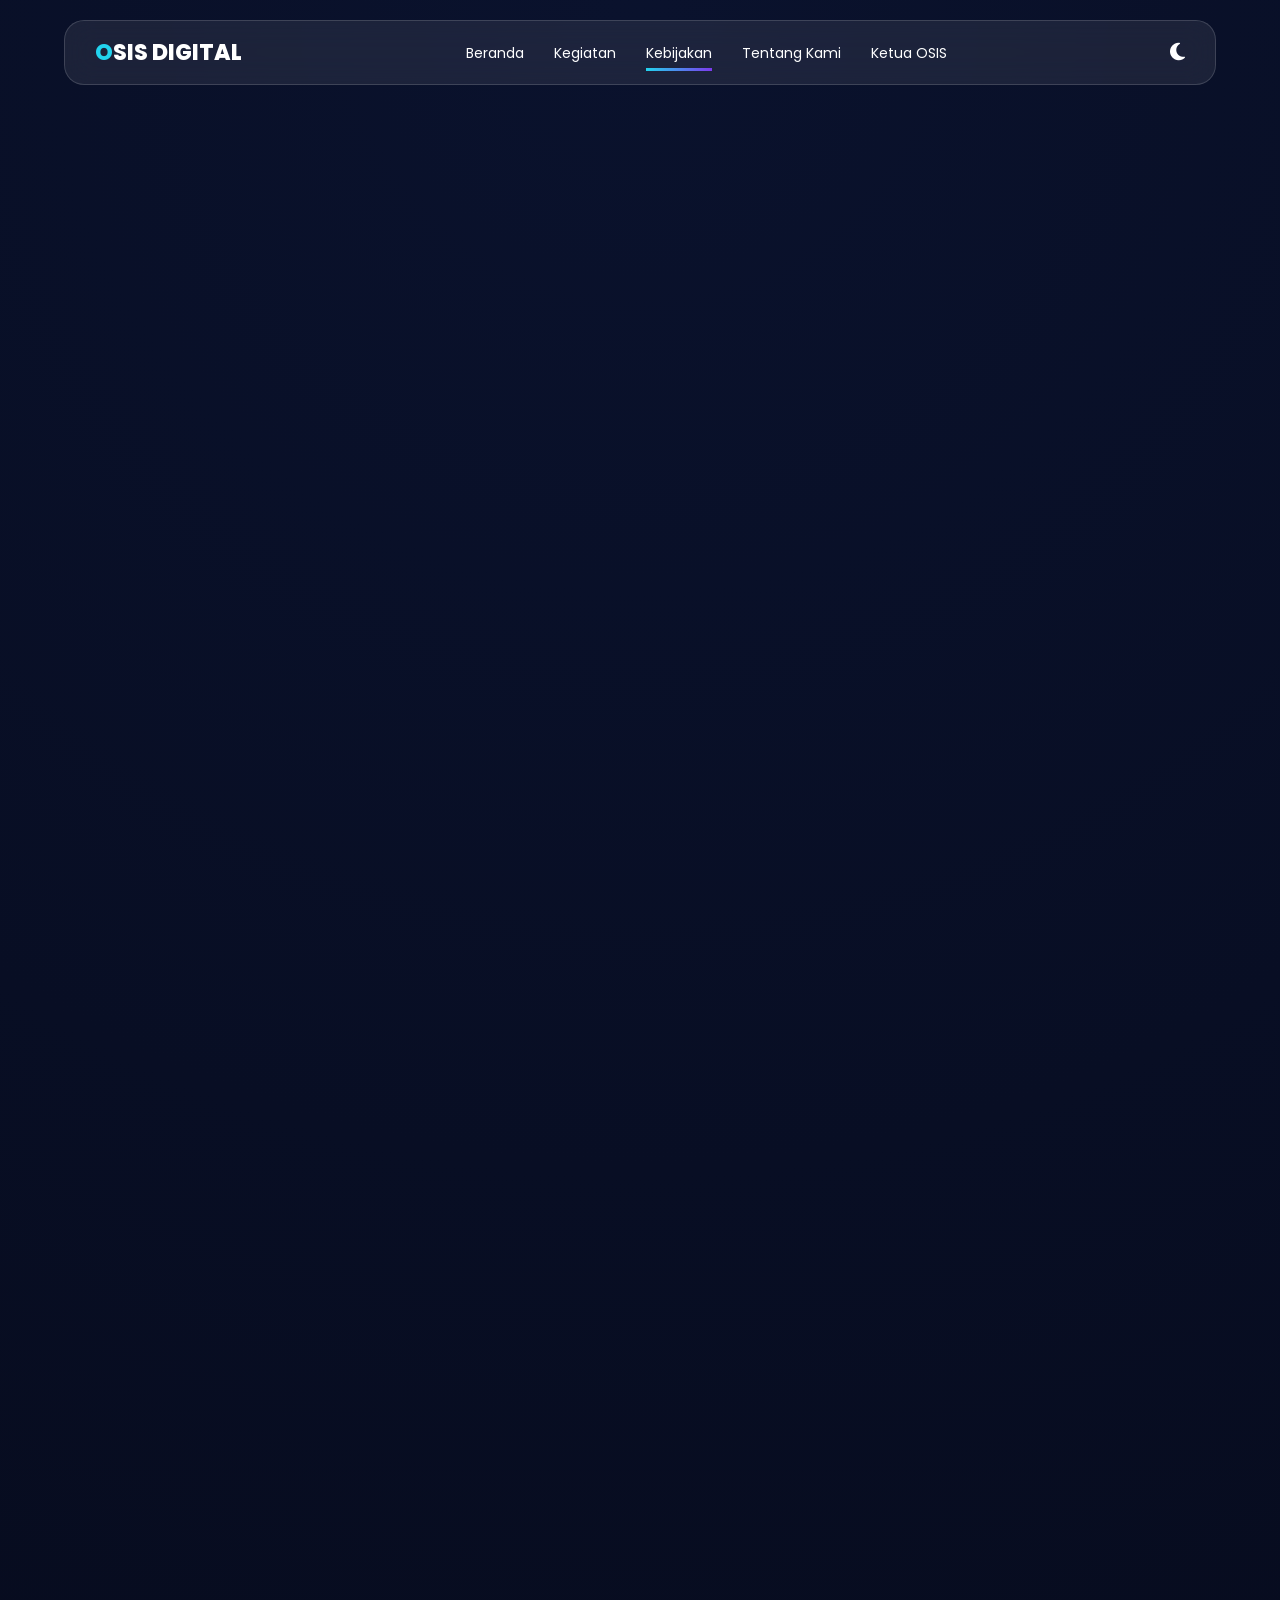
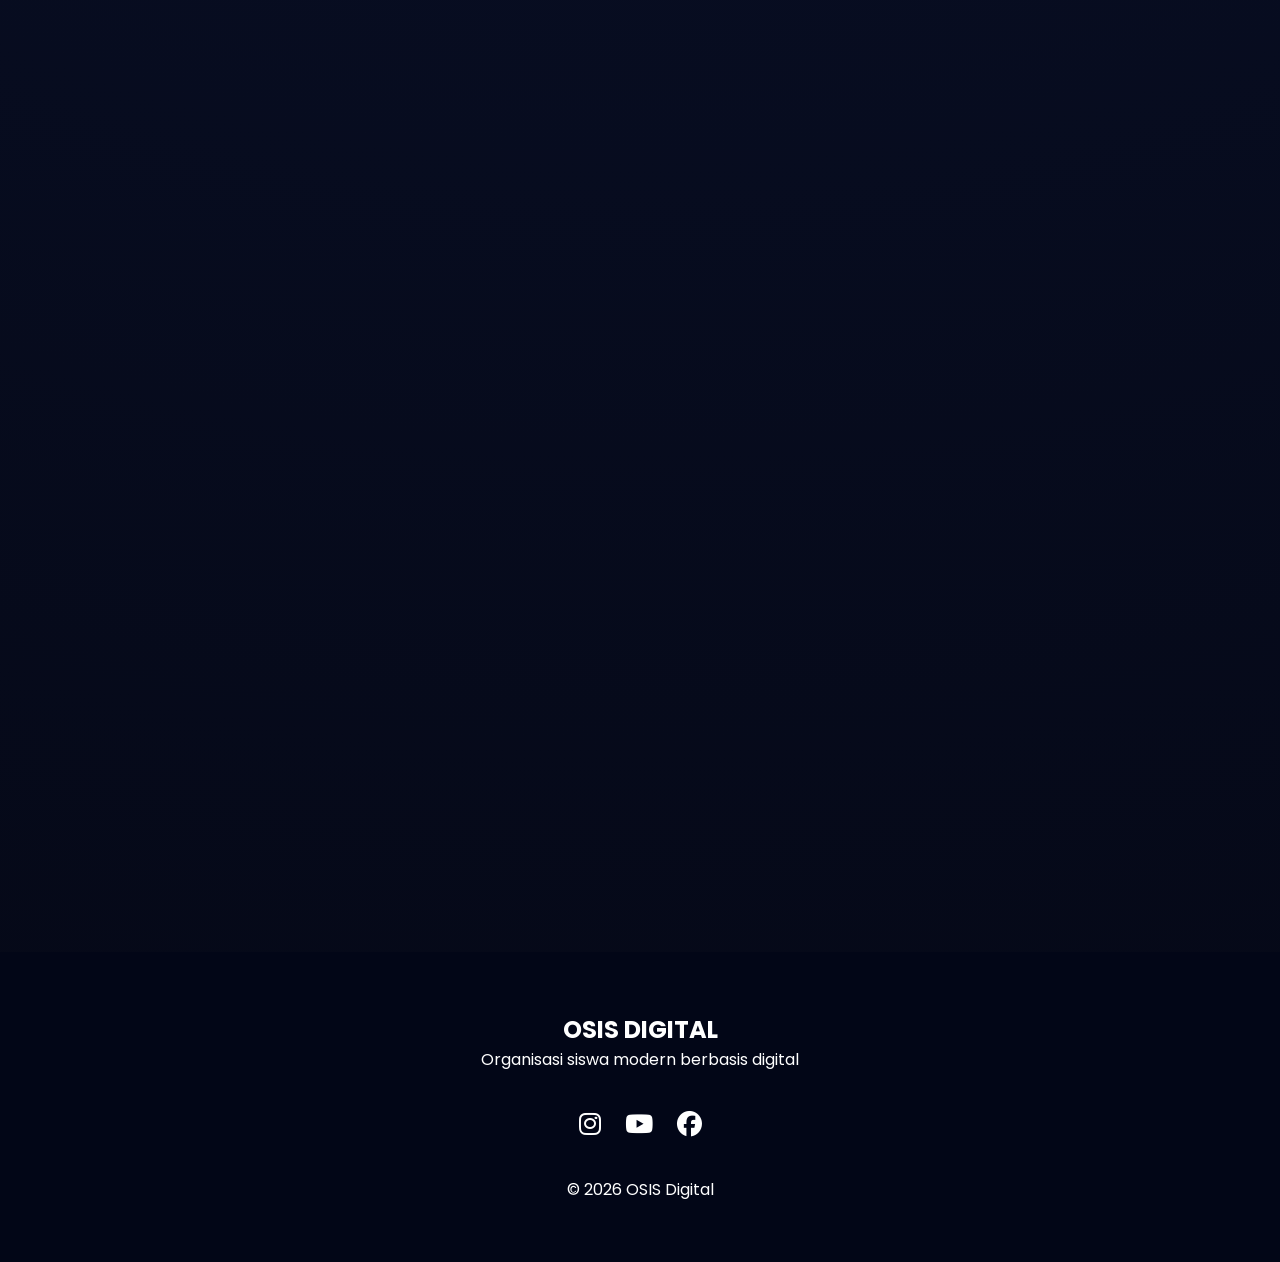
<file: kebijakan.html>
<!DOCTYPE html>
<html lang="id">

<head>

<meta charset="UTF-8">

<meta name="viewport" content="width=device-width, initial-scale=1.0">


<title>Kebijakan OSIS Digital</title>


<link rel="stylesheet" href="css/style.css">

<link rel="stylesheet" href="css/kebijakan.css">


<link rel="stylesheet"
href="https://cdnjs.cloudflare.com/ajax/libs/font-awesome/6.5.0/css/all.min.css">


<link href="https://fonts.googleapis.com/css2?family=Poppins:wght@300;400;600;700&display=swap" rel="stylesheet">


</head>



<body>




<!-- NAVBAR -->


<header>


<nav class="navbar">


<div class="logo">

<span>O</span>SIS DIGITAL

</div>



<ul class="nav-menu">


<li>
<a href="index.html">
Beranda
</a>
</li>


<li>
<a href="kegiatan.html">
Kegiatan
</a>
</li>


<li>
<a class="active" href="kebijakan.html">
Kebijakan
</a>
</li>


<li>
<a href="tentang.html">
Tentang Kami
</a>
</li>


<li>
<a href="ketua.html">
Ketua OSIS
</a>
</li>


</ul>




<button id="theme-btn">

<i class="fa-solid fa-moon"></i>

</button>



</nav>


</header>








<!-- HERO -->


<section class="hero page-hero">


<div class="hero-content">


<p class="welcome">
ATURAN ORGANISASI
</p>


<h1>
KEBIJAKAN
<span>OSIS</span>
</h1>



<p>
Pedoman organisasi untuk membangun
OSIS yang disiplin, profesional, dan bertanggung jawab.
</p>



</div>


</section>









<!-- TATA TERTIB -->


<section>


<div class="section-title">

<h2>
Tata Tertib OSIS
</h2>


<p>
Aturan dasar dalam organisasi
</p>


</div>





<div class="policy-grid">





<div class="policy-card">


<i class="fa-solid fa-user-check"></i>


<h3>
Disiplin Anggota
</h3>


<p>
Setiap anggota OSIS wajib mengikuti
aturan organisasi dan bertanggung jawab
atas tugas yang diberikan.
</p>


</div>






<div class="policy-card">


<i class="fa-solid fa-clock"></i>


<h3>
Ketepatan Waktu
</h3>


<p>
Mengutamakan kedisiplinan dalam
rapat dan kegiatan OSIS.
</p>


</div>







<div class="policy-card">


<i class="fa-solid fa-people-group"></i>


<h3>
Kerja Sama
</h3>


<p>
Menghargai seluruh anggota dan
membangun hubungan positif.
</p>


</div>





</div>


</section>









<!-- HAK DAN KEWAJIBAN -->


<section class="two-column">



<div class="policy-box">


<h2>
Hak Anggota
</h2>


<ul>


<li>
Mengikuti seluruh program OSIS.
</li>


<li>
Memberikan ide dan pendapat.
</li>


<li>
Mendapatkan kesempatan berkembang.
</li>


<li>
Mendapatkan pengalaman organisasi.
</li>


</ul>



</div>







<div class="policy-box">


<h2>
Kewajiban Anggota
</h2>


<ul>


<li>
Menjalankan tugas organisasi.
</li>


<li>
Menjaga nama baik OSIS.
</li>


<li>
Mengikuti kegiatan yang telah ditentukan.
</li>


<li>
Menghormati seluruh anggota.
</li>


</ul>



</div>



</section>









<!-- KODE ETIK -->


<section>



<div class="section-title">


<h2>
Kode Etik OSIS
</h2>


</div>




<div class="ethic">


<div>


<span>
01
</span>


<h3>
Integritas
</h3>


<p>
Selalu jujur dan bertanggung jawab
dalam menjalankan organisasi.
</p>


</div>





<div>


<span>
02
</span>


<h3>
Profesional
</h3>


<p>
Bekerja dengan disiplin dan
semangat pelayanan.
</p>


</div>





<div>


<span>
03
</span>


<h3>
Kreatif
</h3>


<p>
Menciptakan inovasi baru untuk
perkembangan OSIS.
</p>


</div>



</div>



</section>









<!-- FOOTER -->


<footer>


<h2>
OSIS DIGITAL
</h2>


<p>
Organisasi siswa modern berbasis digital
</p>



<div class="social">


<i class="fa-brands fa-instagram"></i>

<i class="fa-brands fa-youtube"></i>

<i class="fa-brands fa-facebook"></i>


</div>



<p>
© 2026 OSIS Digital
</p>



</footer>







<script src="js/main.js"></script>


</body>


</html>
</file>
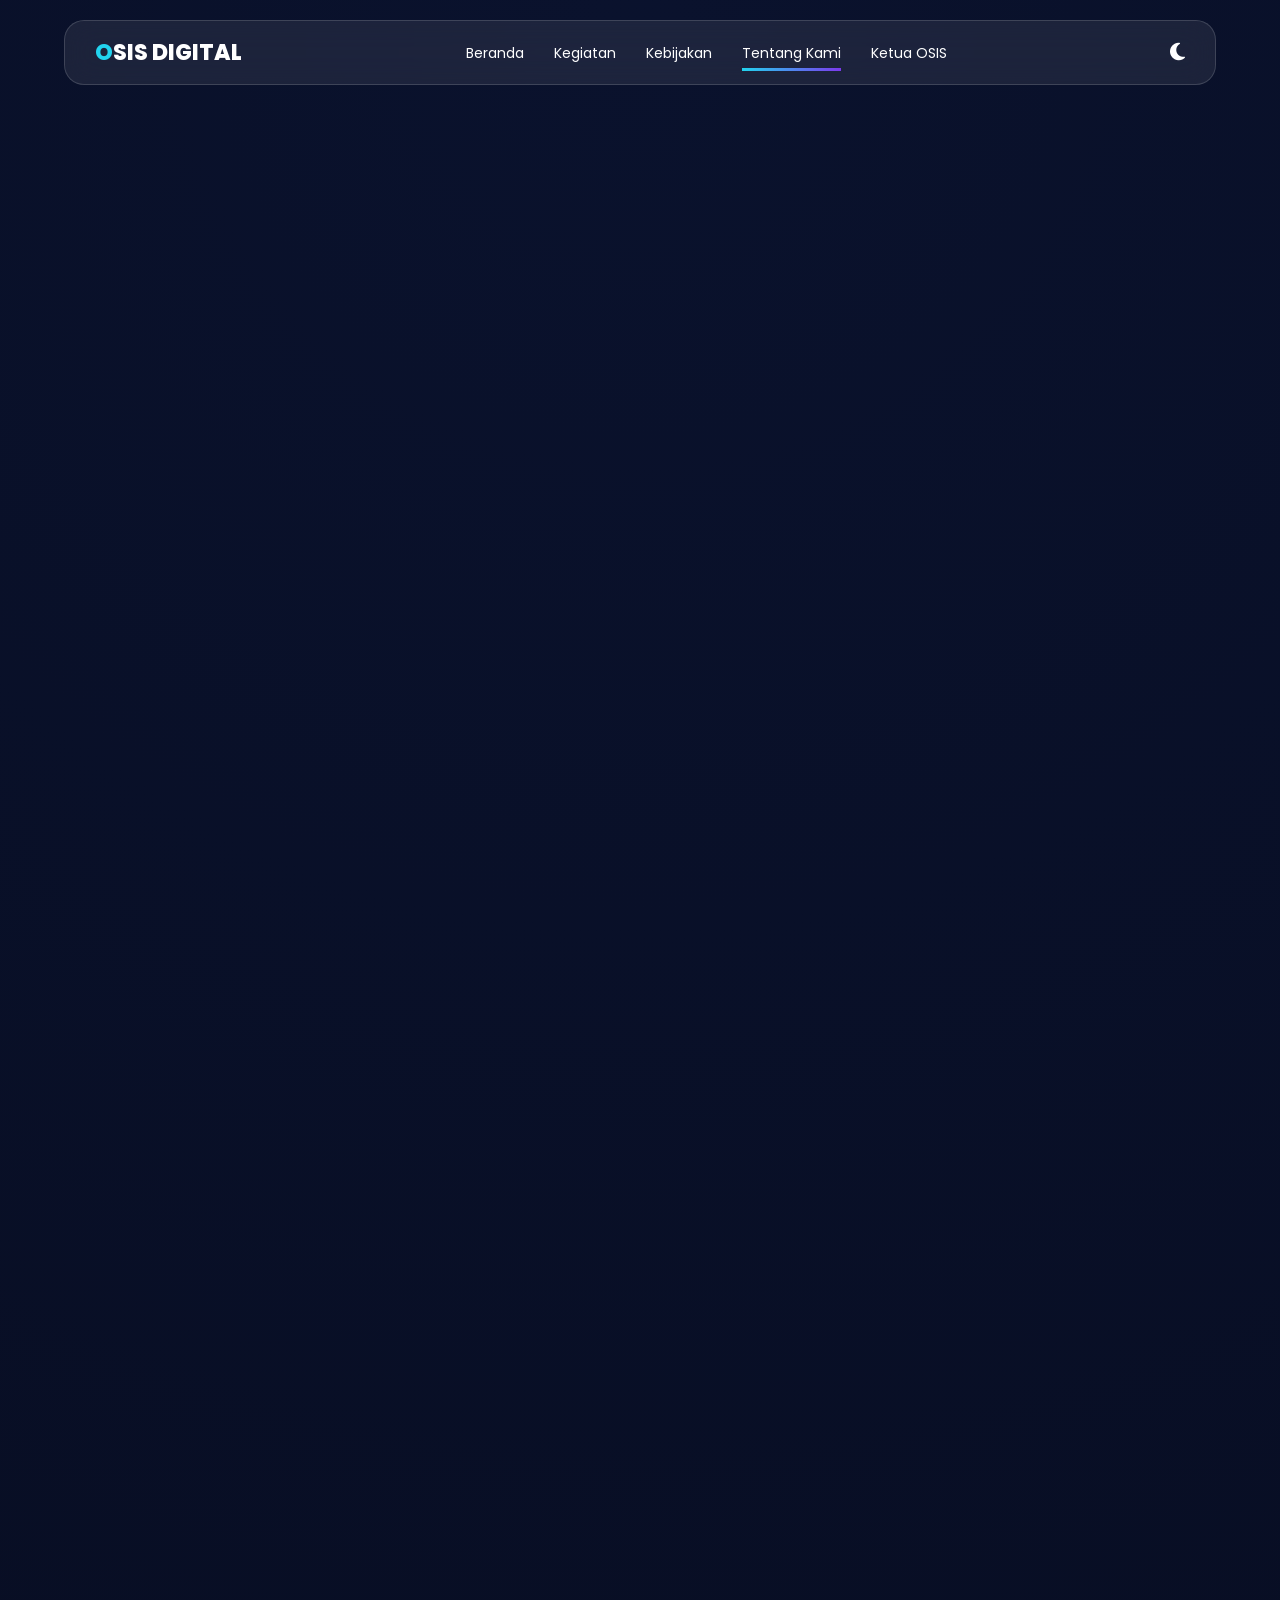
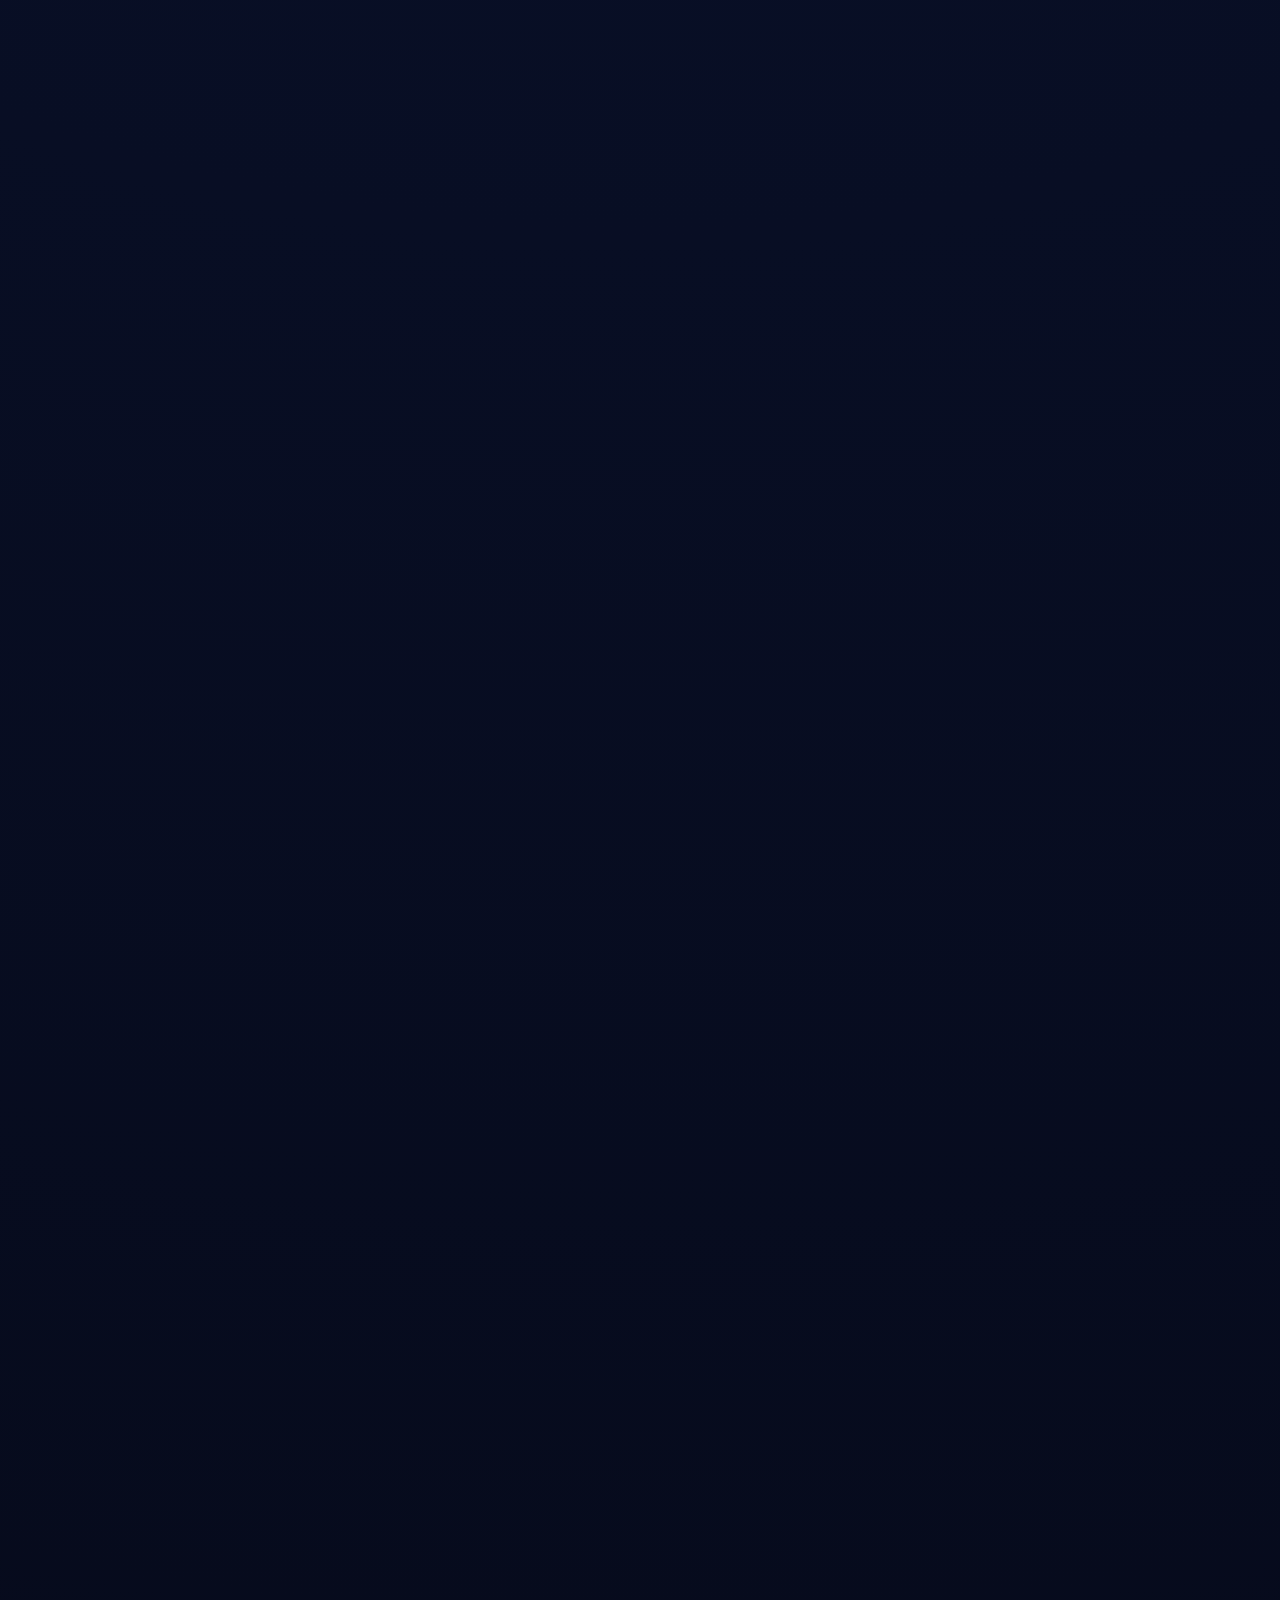
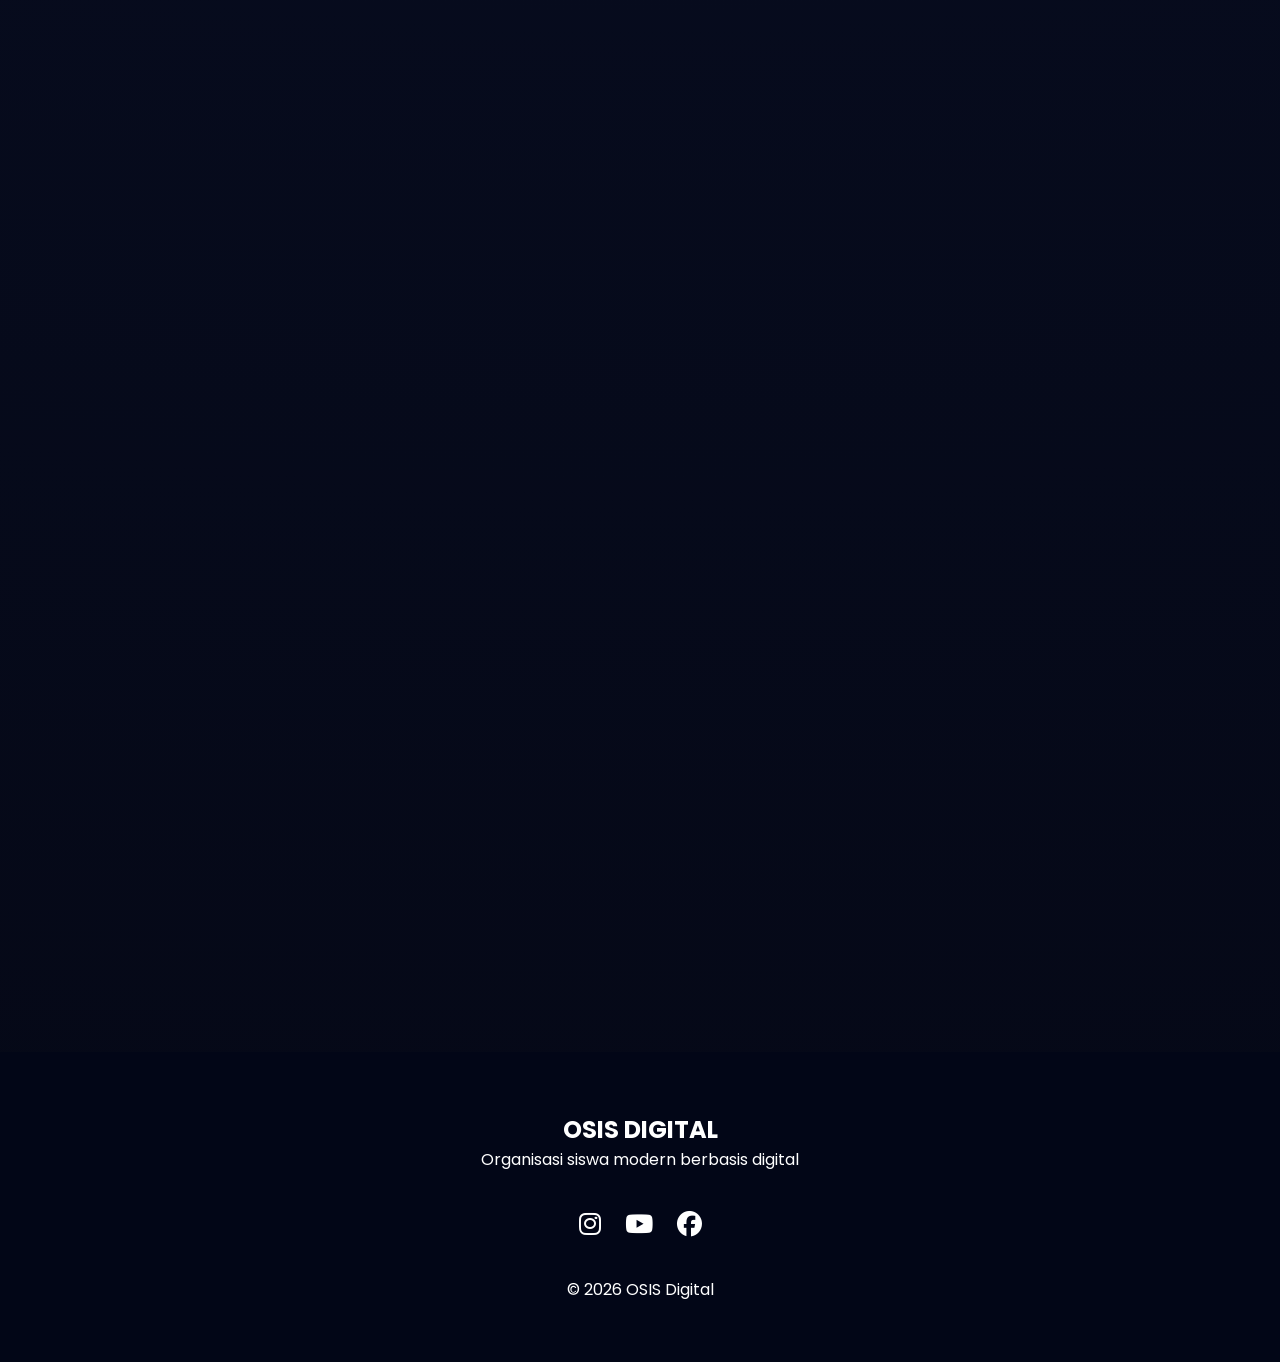
<file: tentang.html>
<!DOCTYPE html>
<html lang="id">

<head>

<meta charset="UTF-8">

<meta name="viewport" content="width=device-width, initial-scale=1.0">


<title>Tentang OSIS Digital</title>


<link rel="stylesheet" href="css/style.css">

<link rel="stylesheet" href="css/tentang.css">


<link rel="stylesheet"
href="https://cdnjs.cloudflare.com/ajax/libs/font-awesome/6.5.0/css/all.min.css">


<link href="https://fonts.googleapis.com/css2?family=Poppins:wght@300;400;600;700;800&display=swap" rel="stylesheet">


</head>


<body>




<header>


<nav class="navbar">


<div class="logo">

<span>O</span>SIS DIGITAL

</div>




<ul class="nav-menu">


<li>
<a href="index.html">
Beranda
</a>
</li>


<li>
<a href="kegiatan.html">
Kegiatan
</a>
</li>


<li>
<a href="kebijakan.html">
Kebijakan
</a>
</li>


<li>
<a class="active" href="tentang.html">
Tentang Kami
</a>
</li>


<li>
<a href="ketua.html">
Ketua OSIS
</a>
</li>


</ul>



<button id="theme-btn">

<i class="fa-solid fa-moon"></i>

</button>


</nav>


</header>









<!-- HERO -->

<section class="hero page-hero">


<div class="hero-content">


<p class="welcome">
IDENTITAS ORGANISASI
</p>



<h1>
TENTANG
<span>OSIS</span>
</h1>



<p>
Mengenal lebih dekat organisasi siswa
yang menjadi wadah kreativitas dan kepemimpinan.
</p>



</div>


</section>








<!-- SEJARAH -->

<section>



<div class="section-title">


<h2>
Tentang OSIS
</h2>


</div>





<div class="about-box">


<p>


OSIS merupakan organisasi siswa yang menjadi
wadah pengembangan karakter, kreativitas,
kepemimpinan, dan kerja sama antar siswa.

Melalui berbagai program kerja,
OSIS berusaha menciptakan lingkungan organisasi
yang aktif, inovatif, dan bermanfaat.


</p>



</div>



</section>








<!-- TUJUAN -->


<section>



<div class="section-title">


<h2>
Tujuan Organisasi
</h2>


</div>




<div class="goal-grid">



<div class="goal-card">

<i class="fa-solid fa-lightbulb"></i>

<h3>
Kreativitas
</h3>


<p>
Mengembangkan ide dan inovasi anggota OSIS.
</p>


</div>





<div class="goal-card">


<i class="fa-solid fa-ranking-star"></i>


<h3>
Prestasi
</h3>


<p>
Mendorong anggota untuk berkembang.
</p>


</div>





<div class="goal-card">


<i class="fa-solid fa-user-tie"></i>


<h3>
Kepemimpinan
</h3>


<p>
Membentuk pemimpin masa depan.
</p>


</div>




</div>


</section>









<!-- VISI -->


<section>


<div class="section-title">


<h2>
Visi
</h2>


</div>




<div class="vision">


<i class="fa-solid fa-eye"></i>



<h3>

"Menjadikan OSIS sebagai organisasi
yang aktif, kreatif, inovatif,
dan berintegritas."

</h3>



</div>


</section>









<!-- MISI -->


<section>



<div class="section-title">


<h2>
Misi
</h2>


</div>




<div class="mission">



<div>
<i class="fa-solid fa-check"></i>
Mengembangkan kreativitas anggota OSIS.
</div>



<div>
<i class="fa-solid fa-check"></i>
Membangun jiwa kepemimpinan.
</div>




<div>
<i class="fa-solid fa-check"></i>
Meningkatkan kerja sama organisasi.
</div>




<div>
<i class="fa-solid fa-check"></i>
Membuat program kerja inovatif.
</div>



<div>
<i class="fa-solid fa-check"></i>
Menjadi contoh positif bagi siswa.
</div>



</div>


</section>









<!-- STRUKTUR -->

<section>



<div class="section-title">


<h2>
Struktur Organisasi
</h2>


</div>





<div class="structure">


<div>
Pembina OSIS
</div>


<span>
↓
</span>


<div>
Ketua OSIS
</div>


<span>
↓
</span>


<div>
Wakil Ketua
</div>


<span>
↓
</span>


<div>
Sekretaris & Bendahara
</div>


<span>
↓
</span>


<div>
Seksi Bidang
</div>


</div>



</section>









<!-- FOOTER -->

<footer>


<h2>
OSIS DIGITAL
</h2>


<p>
Organisasi siswa modern berbasis digital
</p>



<div class="social">

<i class="fa-brands fa-instagram"></i>

<i class="fa-brands fa-youtube"></i>

<i class="fa-brands fa-facebook"></i>

</div>



<p>
© 2026 OSIS Digital
</p>


</footer>






<script src="js/main.js"></script>


</body>

</html>
</file>
<file: css/style.css>
/* =================================
   GLOBAL STYLE
================================= */

*{
    margin:0;
    padding:0;
    box-sizing:border-box;
    scroll-behavior:smooth;
}


:root{

    --primary:#2563eb;
    --secondary:#7c3aed;
    --cyan:#22d3ee;

    --bg:#050816;
    --card:rgba(255,255,255,.08);

    --text:white;

}


body{

    font-family:'Poppins',sans-serif;

    background:
    radial-gradient(circle at top,#1e3a8a33,transparent),
    var(--bg);

    color:var(--text);

    overflow-x:hidden;

}




a{

    text-decoration:none;
    color:white;

}


img{

    width:100%;
    display:block;

}



/* =================================
 LOADING SCREEN
================================= */


.loader{

    position:fixed;

    width:100%;
    height:100vh;

    background:#050816;

    display:flex;

    justify-content:center;
    align-items:center;

    z-index:9999;

    animation:
    hideLoader 1s ease forwards;

    animation-delay:2s;

}


.loader-logo{


    font-size:70px;

    font-weight:800;

    color:white;


    text-shadow:

    0 0 10px var(--cyan),
    0 0 30px var(--primary),
    0 0 60px var(--secondary);


    animation:pulse 1s infinite alternate;

}



@keyframes pulse{

    from{
        transform:scale(1);
    }


    to{
        transform:scale(1.15);
    }

}



@keyframes hideLoader{

    to{

        opacity:0;
        visibility:hidden;

    }

}





/* =================================
 NAVBAR
================================= */


header{

    position:fixed;

    width:100%;

    top:0;

    z-index:1000;

}



.navbar{


    width:90%;

    margin:auto;

    margin-top:20px;

    padding:15px 30px;


    display:flex;

    justify-content:space-between;

    align-items:center;


    background:

    rgba(255,255,255,.08);


    backdrop-filter:blur(15px);


    border-radius:20px;


    border:1px solid rgba(255,255,255,.15);


}




.logo{

    font-size:22px;

    font-weight:800;

}


.logo span{

    color:var(--cyan);

}




.nav-menu{

    display:flex;

    gap:30px;

    list-style:none;

}



.nav-menu a{

    position:relative;

    font-size:14px;

}



.nav-menu a::after{


    content:"";

    position:absolute;

    bottom:-8px;

    left:0;

    width:0;

    height:3px;

    background:

    linear-gradient(
    90deg,
    var(--cyan),
    var(--secondary)
    );


    transition:.4s;

}



.nav-menu a:hover::after,
.nav-menu .active::after{


    width:100%;

}




#theme-btn{


    background:none;

    border:none;

    color:white;

    cursor:pointer;

    font-size:20px;

}





/* =================================
 HERO
================================= */


.hero{


    min-height:100vh;


    display:flex;

    justify-content:center;

    align-items:center;


    text-align:center;


    position:relative;


    overflow:hidden;



    background:

    linear-gradient(
    135deg,
    #020617,
    #1e1b4b
    );


}




.hero::before{


    content:"";

    position:absolute;

    width:500px;

    height:500px;

    background:

    var(--primary);

    filter:blur(150px);

    opacity:.4;


}



.hero-content{


    position:relative;

    z-index:2;

    max-width:800px;


}



.welcome{


    letter-spacing:5px;

    color:var(--cyan);

}



.hero h1{


    font-size:90px;

    font-weight:800;

}



.hero h1 span{


    background:

    linear-gradient(
    90deg,
    var(--cyan),
    var(--secondary)
    );


    -webkit-background-clip:text;

    color:transparent;


}



.hero p{

    font-size:20px;

    color:#ddd;

}





.hero-button{


    margin-top:40px;

}



.hero-button a{


    padding:15px 40px;

    border-radius:50px;


    background:

    linear-gradient(
    90deg,
    var(--primary),
    var(--secondary)
    );


    box-shadow:

    0 0 30px var(--primary);


}





/* =================================
 SECTION
================================= */


section{


    padding:100px 8%;


}



.section-title{


    text-align:center;

    margin-bottom:50px;

}



.section-title h2{


    font-size:40px;

}




/* =================================
 GLASS CARD
================================= */


.glass-card{


    max-width:900px;

    margin:auto;


    padding:40px;


    background:var(--card);

    backdrop-filter:blur(20px);


    border-radius:30px;


    border:1px solid rgba(255,255,255,.15);


    text-align:center;


}



/* =================================
 EVENT CAROUSEL
================================= */


.event-wrapper{


    display:flex;

    align-items:center;

    gap:20px;


}



.event-container{


    display:flex;

    gap:30px;

    overflow:hidden;


}



.event-card{


    min-width:330px;


    background:

    rgba(255,255,255,.08);


    border-radius:25px;


    overflow:hidden;


    border:

    1px solid rgba(255,255,255,.15);


    transition:.4s;


}



.event-card:hover{


    transform:
    translateY(-15px);


    box-shadow:

    0 0 40px #2563eb55;


}



.event-card img{


    height:200px;

    object-fit:cover;


}



.event-card div{


    padding:25px;

}


.event-card span{


    color:var(--cyan);

    font-size:12px;

}



.event-card button{


    margin-top:15px;

    padding:10px 25px;


    border:none;

    border-radius:20px;


    color:white;


    background:

    linear-gradient(
    90deg,
    var(--primary),
    var(--secondary)
    );


}



.slide-btn{


    width:50px;

    height:50px;


    border-radius:50%;


    border:none;


    cursor:pointer;


    background:white;

    color:black;


}





/* =================================
 STATISTICS
================================= */


.stats{


    display:grid;


    grid-template-columns:

    repeat(4,1fr);


    gap:30px;


}



.stat-card{


    padding:40px;

    text-align:center;


    background:var(--card);


    border-radius:25px;


}



.stat-card h2{


    font-size:45px;

    color:var(--cyan);

}



/* =================================
 PROGRAM
================================= */


.program-grid{


    display:grid;

    grid-template-columns:

    repeat(3,1fr);


    gap:30px;


}



.program-card{


    padding:40px;


    background:var(--card);


    border-radius:25px;


    text-align:center;


    transition:.4s;


}



.program-card:hover{


    transform:translateY(-10px);


}



.program-card i{


    font-size:40px;

    color:var(--cyan);


}





/* =================================
 FOOTER
================================= */


footer{


    padding:60px;

    text-align:center;


    background:#020617;


}



.social{


    margin:30px;

}



.social i{


    margin:10px;

    font-size:25px;

}






/* =================================
 MOBILE
================================= */


@media(max-width:900px){


.nav-menu{

display:none;

}



.hero h1{

font-size:55px;

}



.stats,
.program-grid{

grid-template-columns:1fr;

}



.event-container{


overflow-x:auto;


}



}
/* =================================
   SCROLL REVEAL ANIMATION
================================= */


section,
.event-card,
.program-card,
.stat-card{

    opacity:0;

    transform:translateY(40px);

    transition:1s ease;

}





/* =================================
   MOUSE GLOW EFFECT
================================= */


.mouse-glow{

    position:fixed;

    width:200px;

    height:200px;

    border-radius:50%;

    background:#22d3ee33;

    filter:blur(70px);

    pointer-events:none;

    transform:translate(-50%,-50%);

    z-index:-1;

}
</file>
<file: css/kebijakan.css>
/* ===============================
   KEBIJAKAN OSIS STYLE
================================ */



.policy-grid{


display:grid;

grid-template-columns:

repeat(3,1fr);


gap:30px;


}




.policy-card{


padding:40px;


background:

rgba(255,255,255,.08);


border-radius:30px;


border:

1px solid rgba(255,255,255,.15);


text-align:center;


transition:.4s;


}




.policy-card:hover{


transform:translateY(-15px);


box-shadow:

0 0 40px #2563eb66;


}




.policy-card i{


font-size:45px;


color:#22d3ee;


margin-bottom:20px;


}





.two-column{


display:grid;


grid-template-columns:

repeat(2,1fr);


gap:40px;


}




.policy-box{


padding:40px;


background:

rgba(255,255,255,.08);


border-radius:30px;


border:

1px solid rgba(255,255,255,.15);


}





.policy-box ul{


margin-top:20px;


line-height:2.5;


}




.ethic{


display:grid;


grid-template-columns:

repeat(3,1fr);


gap:30px;


}





.ethic div{


padding:35px;


background:

linear-gradient(
145deg,
rgba(37,99,235,.2),
rgba(124,58,237,.2)
);


border-radius:30px;


}





.ethic span{


font-size:40px;


font-weight:800;


color:#22d3ee;


}





@media(max-width:900px){


.policy-grid,
.two-column,
.ethic{


grid-template-columns:1fr;


}


}
</file>
<file: css/tentang.css>
/* ===========================
   TENTANG OSIS STYLE
=========================== */



.about-box{


padding:50px;


max-width:900px;


margin:auto;


background:

rgba(255,255,255,.08);


border-radius:35px;


border:

1px solid rgba(255,255,255,.15);


line-height:2;


text-align:center;


}






.goal-grid{


display:grid;


grid-template-columns:

repeat(3,1fr);


gap:30px;


}




.goal-card{


padding:40px;


text-align:center;


background:

rgba(255,255,255,.08);


border-radius:30px;


transition:.4s;


}





.goal-card:hover{


transform:translateY(-15px);


box-shadow:

0 0 40px #2563eb66;


}





.goal-card i{


font-size:45px;


color:#22d3ee;


margin-bottom:20px;


}





.vision{


padding:60px;


text-align:center;


background:

linear-gradient(
135deg,
rgba(37,99,235,.3),
rgba(124,58,237,.3)
);


border-radius:40px;


}



.vision i{


font-size:60px;


color:#22d3ee;


}



.vision h3{


margin-top:30px;


font-size:30px;


}





.mission{


max-width:800px;


margin:auto;


display:flex;


flex-direction:column;


gap:20px;


}



.mission div{


padding:20px;


background:

rgba(255,255,255,.08);


border-radius:20px;


}



.mission i{


color:#22d3ee;


margin-right:15px;


}




.structure{


display:flex;


flex-direction:column;


align-items:center;


gap:20px;


}



.structure div{


padding:20px 60px;


background:

rgba(255,255,255,.08);


border-radius:50px;


border:

1px solid rgba(255,255,255,.15);


}



.structure span{


font-size:30px;


color:#22d3ee;


}





@media(max-width:900px){


.goal-grid{


grid-template-columns:1fr;


}



.vision h3{


font-size:20px;


}


}
</file>
